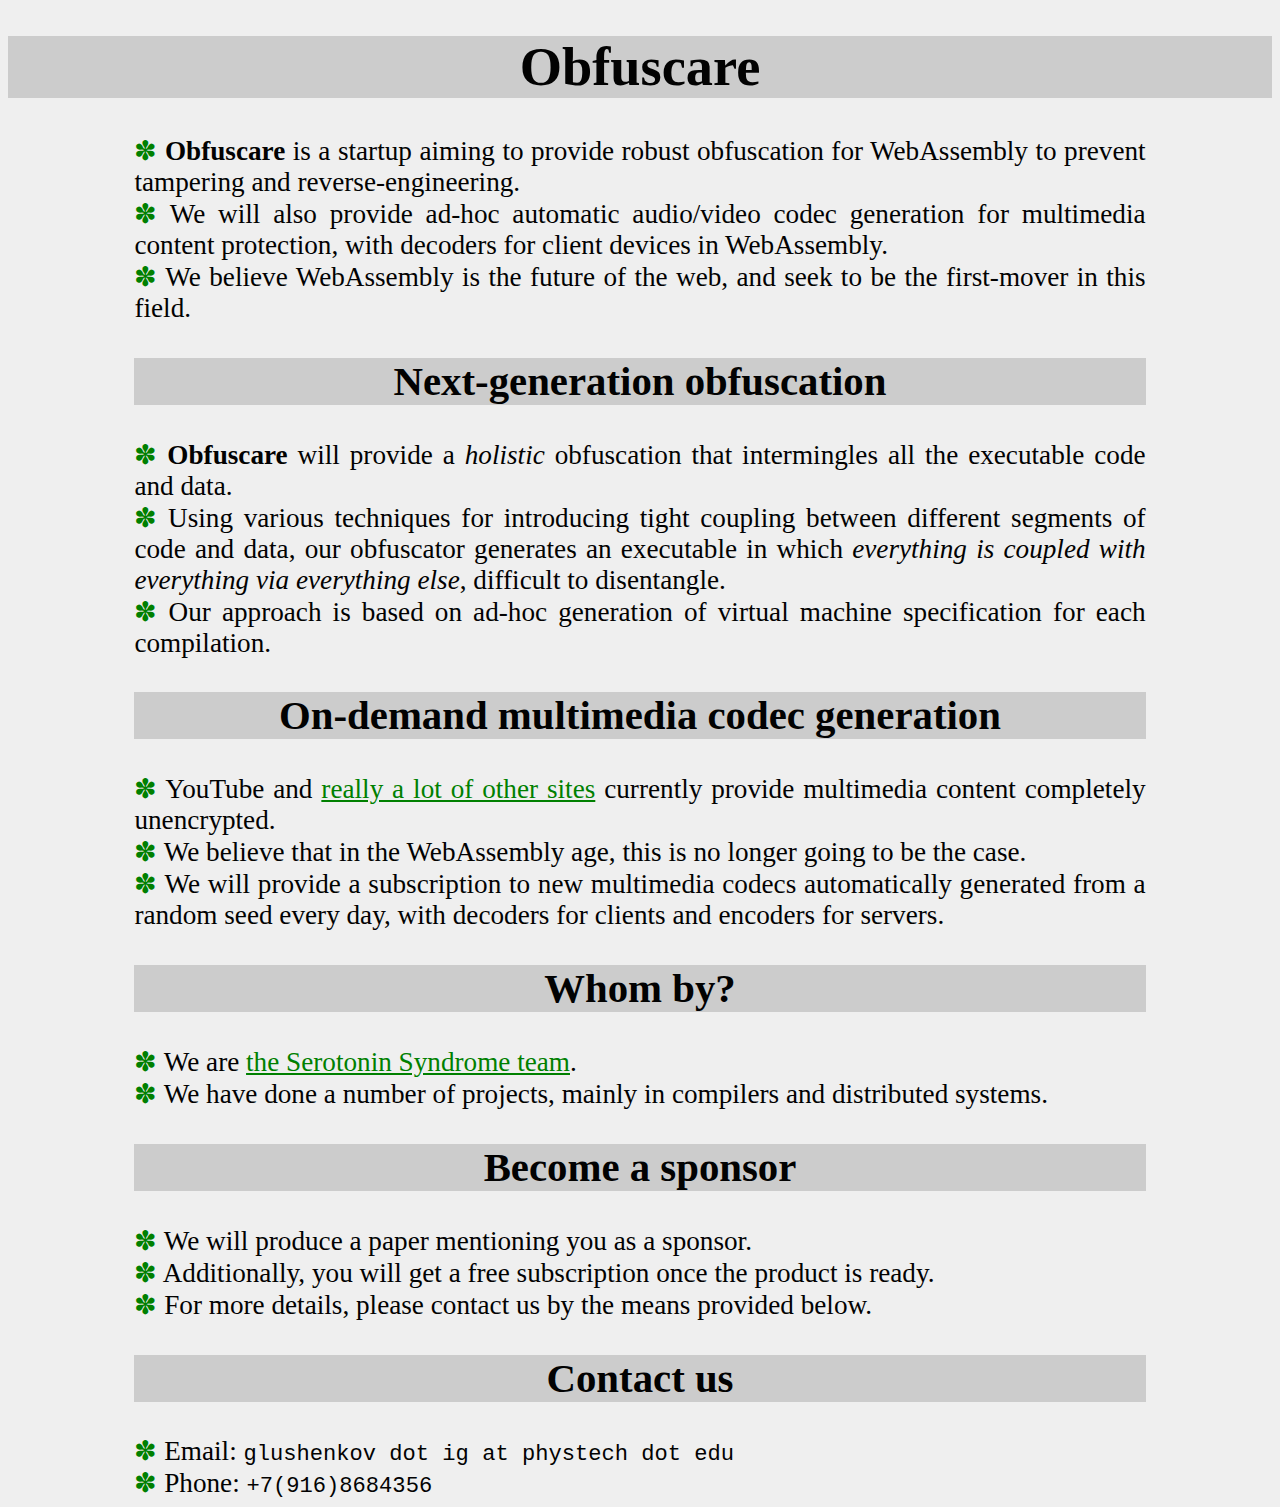
<file: index.html>
<!DOCTYPE html>
<html>
<head>
    <meta charset="utf-8">
    <meta name="viewport" content="width=device-width, initial-scale=1.0">
    <title>Obfuscare</title>
    <link href="style.css" rel="stylesheet">
</head>
<body>
    <header><h1>Obfuscare</h1></header>

    <section class="section">
        <div class="line">
            <b>Obfuscare</b> is a startup aiming to provide robust obfuscation for WebAssembly to prevent tampering and reverse-engineering.
        </div>
        <div class="line">
            We will also provide ad-hoc automatic audio/video codec generation for multimedia content protection, with decoders for client devices in WebAssembly.
        </div>
        <div class="line">
            We believe WebAssembly is the future of the web, and seek to be the first-mover in this field.
        </div>
    </section>

    <section class="section">
        <header><h2>Next-generation obfuscation</h2></header>

        <div class="line">
            <b>Obfuscare</b> will provide a <i>holistic</i> obfuscation that intermingles all the executable code and data.
        </div>
        <div class="line">
            Using various techniques for introducing tight coupling between different segments of code and data,
            our obfuscator generates an executable in which <i>everything is coupled with everything via everything else</i>,
            difficult to disentangle.
        </div>
        <div class="line">
            Our approach is based on ad-hoc generation of virtual machine specification for each compilation.
        </div>
    </section>

    <section class="section">
        <header><h2>On-demand multimedia codec generation</h2></header>

        <div class="line">
            YouTube and <a href="https://github.com/ytdl-org/youtube-dl/tree/master/youtube_dl/extractor">really a lot of other sites</a>
            currently provide multimedia content completely unencrypted.
        </div>
        <div class="line">
            We believe that in the WebAssembly age, this is no longer going to be the case.
        </div>
        <div class="line">
            We will provide a subscription to new multimedia codecs automatically generated from a random seed every day, with decoders for clients and encoders for servers.
        </div>
    </section>

    <section class="section">
        <header><h2>Whom by?</h2></header>

        <div class="line">
            We are <a href="team.html">the Serotonin Syndrome team</a>.
        </div>
        <div class="line">
            We have done a number of projects, mainly in compilers and distributed systems.
        </div>
    </section>

    <section class="section">
        <header><h2>Become a sponsor</h2></header>

        <div class="line">
            We will produce a paper mentioning you as a sponsor.
        </div>
        <div class="line">
            Additionally, you will get a free subscription once the product is ready.
        </div>
        <div class="line">
            For more details, please contact us by the means provided below.
        </div>
    </section>

    <section class="section">
        <header><h2>Contact us</h2></header>

        <div class="line">
            Email: <tt>glushenkov&nbsp;dot&nbsp;ig at phystech&nbsp;dot&nbsp;edu</tt>
        </div>
        <div class="line">
            Phone: <tt>+7(916)8684356</tt>
        </div>
    </section>
</body>
</file>
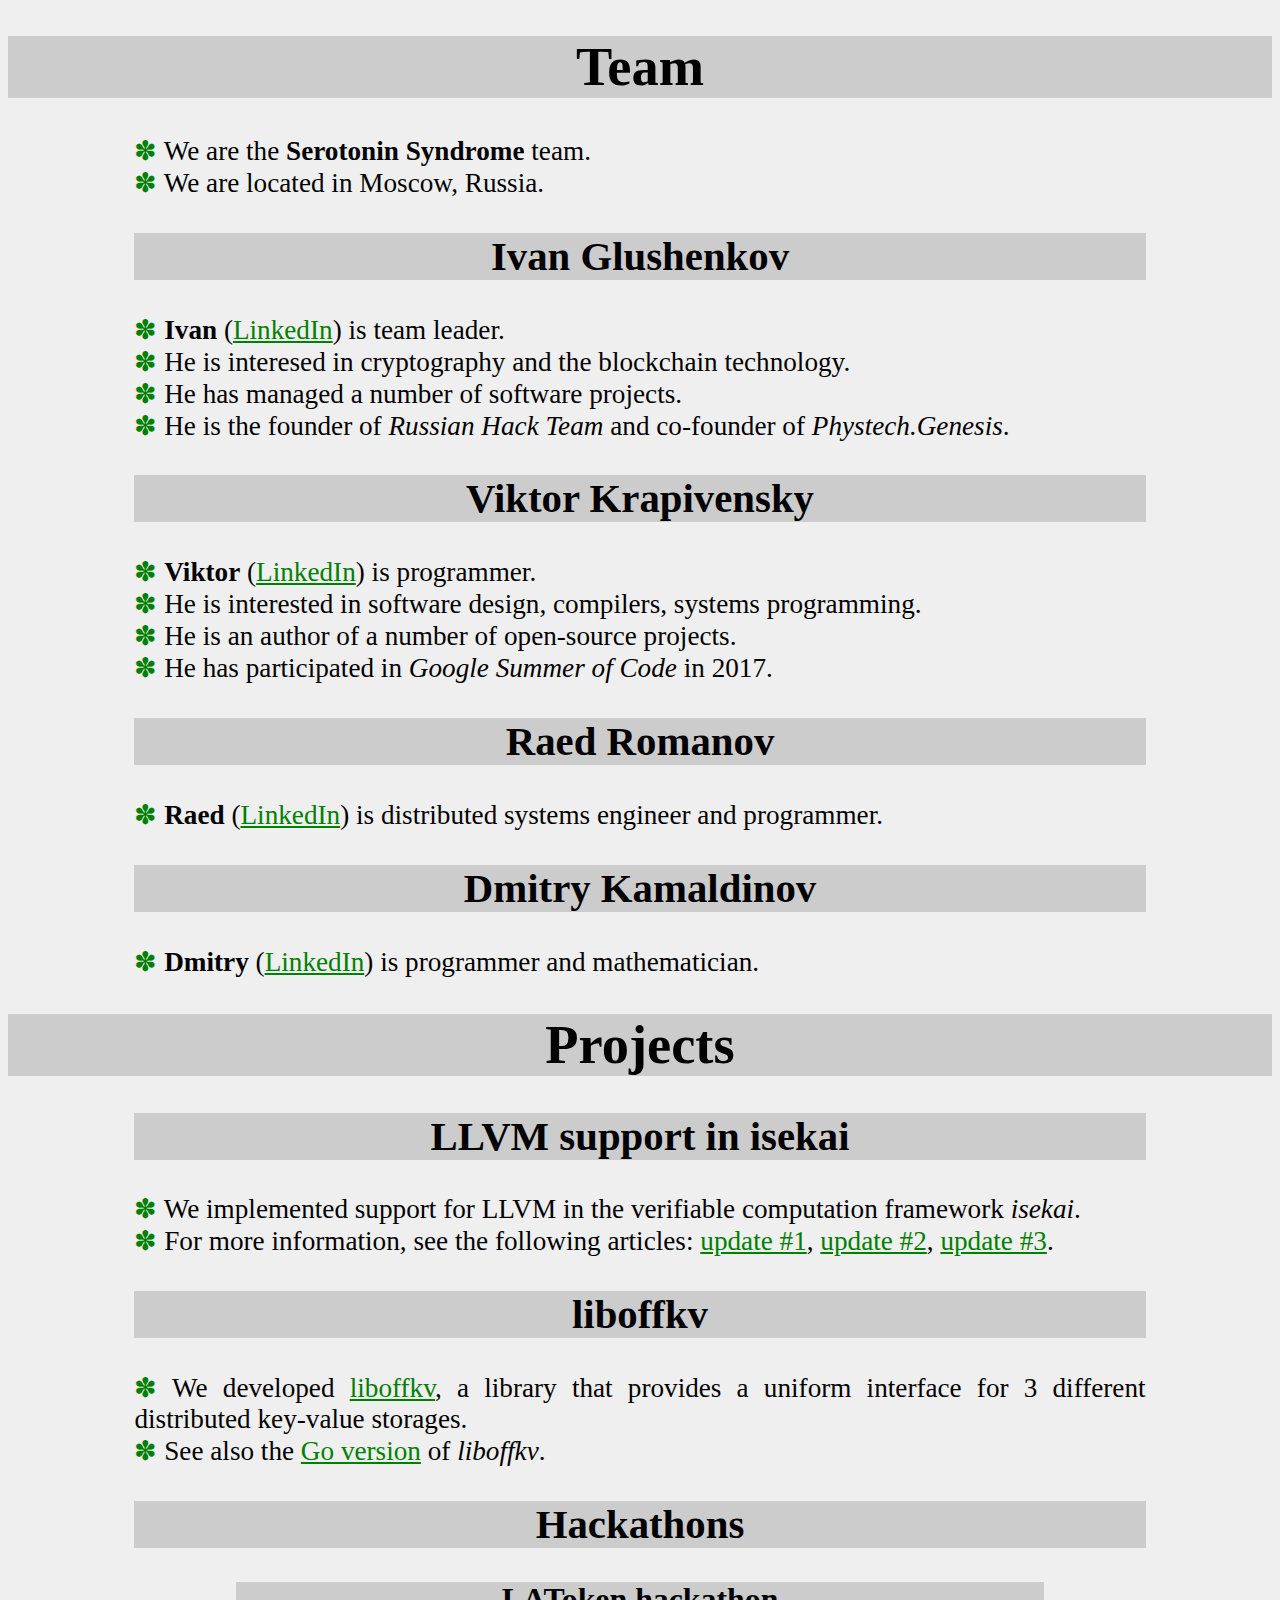
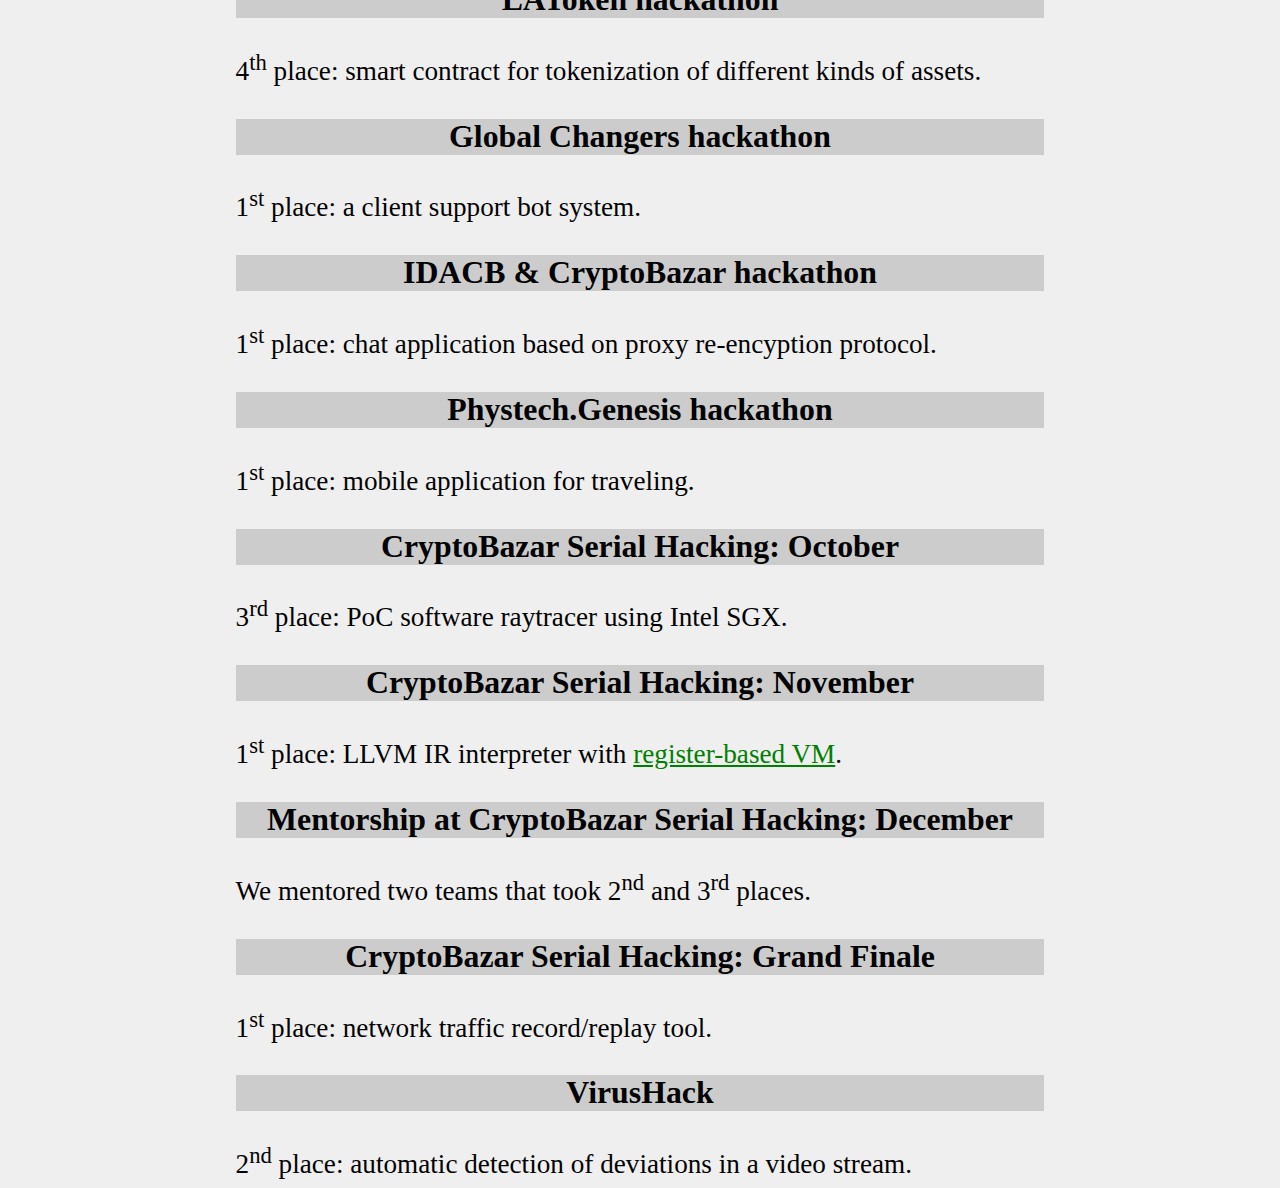
<file: team.html>
<!DOCTYPE html>
<html>
<head>
    <meta charset="utf-8">
    <meta name="viewport" content="width=device-width, initial-scale=1.0">
    <title>Team | Obfuscare</title>
    <link href="style.css" rel="stylesheet">
</head>
<body>
    <header><h1>Team</h1></header>

    <section class="section">
        <div class="line">
            We are the <b>Serotonin Syndrome</b> team.
        </div>
        <div class="line">
            We are located in Moscow, Russia.
        </div>
    </section>

    <section class="section">
        <header><h2>Ivan Glushenkov</h2></header>

        <div class="line">
            <b>Ivan</b> (<a href="https://www.linkedin.com/in/glushenkovig/">LinkedIn</a>) is team leader.
        </div>

        <div class="line">
           He is interesed in cryptography and the blockchain technology.
        </div>

        <div class="line">
           He has managed a number of software projects.
        </div>

        <div class="line">
           He is the founder of <i>Russian Hack Team</i> and co-founder of <i>Phystech.Genesis</i>.
        </div>
    </section>

    <section class="section">
        <header><h2>Viktor Krapivensky</h2></header>

        <div class="line">
            <b>Viktor</b> (<a href="https://www.linkedin.com/in/victor-krapivensky-297912146/">LinkedIn</a>) is programmer.
        </div>

        <div class="line">
            He is interested in software design, compilers, systems programming.
        </div>

        <div class="line">
            He is an author of a number of open-source projects.
        </div>

        <div class="line">
            He has participated in <i>Google Summer of Code</i> in 2017.
        </div>
    </section>

    <section class="section">
        <header><h2>Raed Romanov</h2></header>

        <div class="line">
            <b>Raed</b> (<a href="https://www.linkedin.com/in/raed-romanov-3b1a25188/">LinkedIn</a>) is distributed systems engineer and programmer.
        </div>
    </section>

    <section class="section">
        <header><h2>Dmitry Kamaldinov</h2></header>

        <div class="line">
            <b>Dmitry</b> (<a href="https://www.linkedin.com/in/dmitry-kamaldinov-375089169/">LinkedIn</a>) is programmer and mathematician.
        </div>
    </section>

    <header><h1>Projects</h1></header>

    <section class="section">
        <header><h2>LLVM support in isekai</h2></header>

        <div class="line">
            We implemented support for LLVM in the verifiable computation framework <i>isekai</i>.
        </div>
        <div class="line">
            For more information, see the following articles:
            <a href="https://medium.com/sikoba-network/isekai-technical-update-llvm-d5003fc8f009">update #1</a>,
            <a href="https://medium.com/sikoba-network/isekai-llvm-update-2-conditionals-and-loops-81296a0eccbf">update #2</a>,
            <a href="https://medium.com/sikoba-network/isekai-llvm-final-update-894fb6863fcf">update #3</a>.
        </div>
    </section>

    <section class="section">
        <header><h2>liboffkv</h2></header>

        <div class="line">
            We developed <a href="https://github.com/offscale/liboffkv">liboffkv</a>, a library that provides a uniform interface for 3 different distributed key-value storages.
        </div>
        <div class="line">
            See also the <a href="https://github.com/offscale/goffkv">Go version</a> of <i>liboffkv</i>.
        </div>
    </section>

    <section class="section">
        <header><h2>Hackathons</h2></header>

        <section class="section-3">
            <header><h3>LAToken hackathon</h3></header>

            4<sup>th</sup> place: smart contract for tokenization of different kinds of assets.
        </section>

        <section class="section-3">
            <header><h3>Global Changers hackathon</h3></header>

            1<sup>st</sup> place: a client support bot system.
        </section>

        <section class="section-3">
            <header><h3>IDACB &amp; CryptoBazar hackathon</h3></header>

            1<sup>st</sup> place: chat application based on proxy re-encyption protocol.
        </section>

        <section class="section-3">
            <header><h3>Phystech.Genesis hackathon</h3></header>

            1<sup>st</sup> place: mobile application for traveling.
        </section>

        <section class="section-3">
            <header><h3>CryptoBazar Serial Hacking: October</h3></header>

            3<sup>rd</sup> place: PoC software raytracer using Intel SGX.
        </section>

        <section class="section-3">
            <header><h3>CryptoBazar Serial Hacking: November</h3></header>

            1<sup>st</sup> place: LLVM IR interpreter with <a href="https://gitlab.com/bibloman/serial_hacking_fantom_rbvm">register-based VM</a>.
        </section>

        <section class="section-3">
            <header><h3>Mentorship at CryptoBazar Serial Hacking: December</h3></header>

            We mentored two teams that took 2<sup>nd</sup> and 3<sup>rd</sup> places.
        </section>

        <section class="section-3">
            <header><h3>CryptoBazar Serial Hacking: Grand Finale</h3></header>

            1<sup>st</sup> place: network traffic record/replay tool.
        </section>

        <section class="section-3">
            <header><h3>VirusHack</h3></header>

            2<sup>nd</sup> place: automatic detection of deviations in a video stream.
        </section>
    </section>
</body>
</file>
<file: style.css>
body {
    background-color: #efefef;
    color: #020202;
    font-size: 1.7em;
}

.section {
    width: 80%;
    max-width: 40em;
    margin-left: auto;
    margin-right: auto;
    text-align: justify;
}

@media screen and (max-width: 800px) {
    body {
        font-size: 4.5vw !important;
    }

    .section {
        width: 90% !important;
    }
}

.line:before {
    content: "✽";
    color: green;
}

a, a:hover, a:active {
    color: green;
}
a:visited {
    color: darkgreen !important;
}

header {
    background-color: #ccc;
    text-align: center;
}

.section-3 {
    width: 80%;
    margin-left: auto;
    margin-right: auto;
    text-align: justify;
}
</file>
